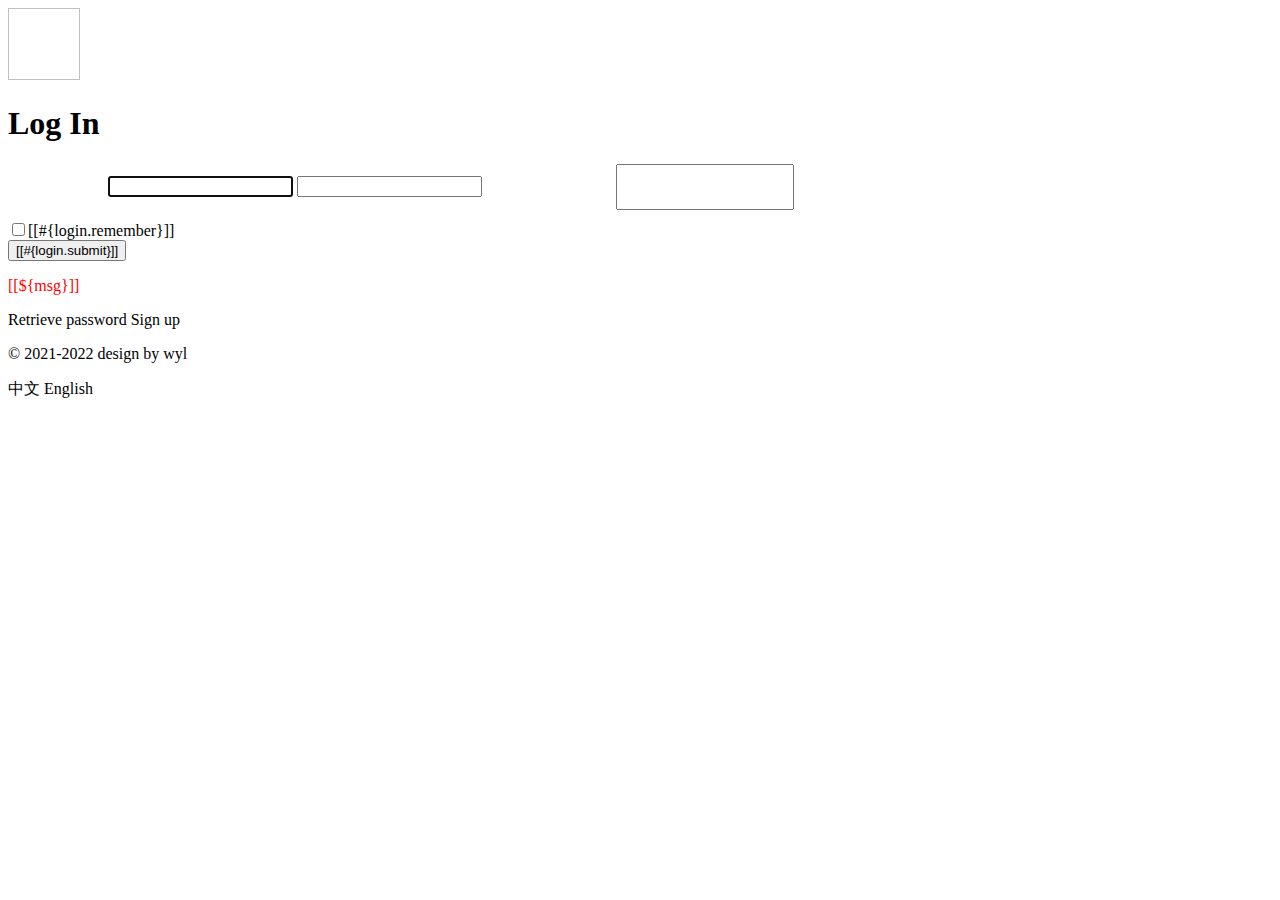
<file: SpringBoot-03/src/main/resources/templates/index.html>
<!DOCTYPE html>
<html lang="en" xmlns:th="http://www.thymeleaf.org">

<head>
    <meta http-equiv="Content-Type" content="text/html; charset=UTF-8">
    <meta name="viewport" content="width=device-width, initial-scale=1, shrink-to-fit=no">
    <meta name="description" content="">
    <meta name="author" content="">
    <title>login</title>
    <!-- Bootstrap core CSS -->
    <link th:href="@{/css/bootstrap.min.css}" rel="stylesheet">
    <!-- Custom styles for this template -->
    <link th:href="@{/css/signin.css}" rel="stylesheet">
    <script src="https://cdn.bootcdn.net/ajax/libs/jquery/3.6.0/jquery.js"></script>
    <script>
        $(function () {
            $("#vcodeImg").click(function () {
                $(this).prop("src", "/wyl/loginCpacha?t=" + new Date().getTime());     //为了避免浏览器的缓存机制，改变参数
            });
        });
    </script>
</head>

<body class="text-center">
<form class="form-signin" th:action="@{/user/login}" method="post">

    <img class="mb-4" th:src="@{/img/log2.jpg}" alt="" width="72" height="72">

    <h1 class="h3 mb-3 font-weight-normal">Log In</h1>

    <input type="text" class="form-control" name="username" th:placeholder="#{login.username}" required="" autofocus="">

    <input type="password" class="form-control" name="password" th:placeholder="#{login.password}" required="">

    <div style="float: left">
        <img id="vcodeImg" th:src="@{/loginCpacha}" width="100px">
    </div>

    <input type="text" class="form-control" name="vcode" th:placeholder="#{login.cpacha}"
           style=" width: 170px; height: 40px; margin-left:130px;  " required>

    <div class="checkbox mb-3" style="margin-top: 10px">
        <label>
            <input type="checkbox" value="remember-me">[[#{login.remember}]]
        </label>
    </div>

    <button class="btn btn-lg btn-primary btn-block" type="submit">[[#{login.submit}]]</button>

    <p class="mt-5 mb-3 " style="color: red">[[${msg}]]</p>

    <div class="bottom-text">
        <a class="btn btn-sm" th:href="@{/toRetrieve}">Retrieve password</a> <a class="btn btn-sm" th:href="@{/toRegister}">Sign up</a>
    </div>

    <p class="mt-5 mb-3 text-muted">© 2021-2022 design by wyl</p>

    <!--页面国际化-->
    <a class="btn btn-sm" th:href="@{/index(l='zh_CN')}">中文</a>
    <a class="btn btn-sm" th:href="@{/index(l='en_US')}">English</a>

</form>
</body>
</html>
</file>
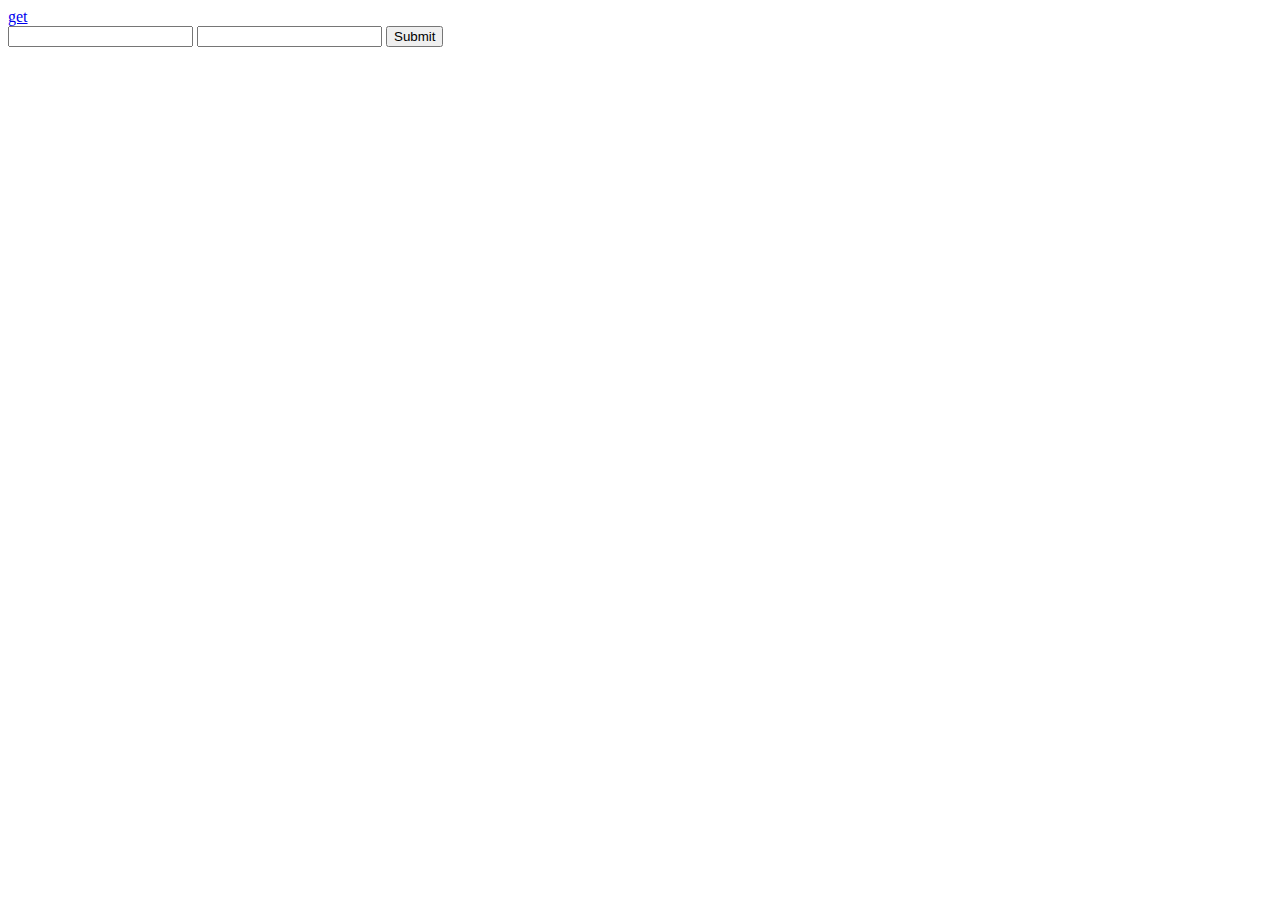
<file: SpringBoot-02/src/main/resources/static/Parameter.html>
<!DOCTYPE html>
<html lang="en">
<head>
    <meta charset="UTF-8">
    <title>Parameter</title>
</head>
<body>
<a href="http://127.0.0.1/parameterController/get/2015105456/%E6%AD%A6%E6%89%AC%E5%B2%9A?age=18&inters=t1&inters=t2">
    get
</a>

<form action="/parameterController/save" method="post">
    <input type="text" name="name"/>
    <input type="password" name="password"/>
    <input type="submit">
</form>

</body>
</html>
</file>
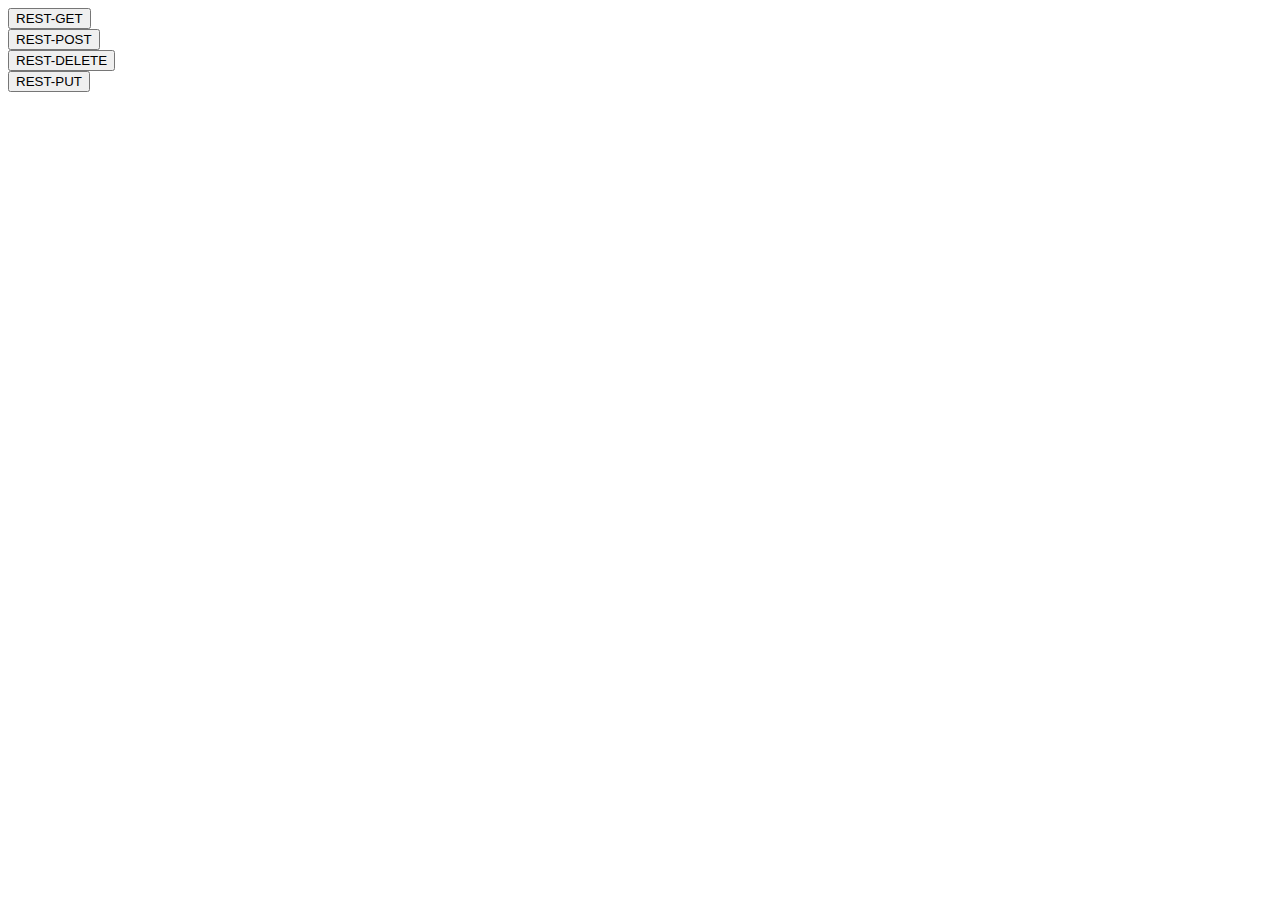
<file: SpringBoot-02/src/main/resources/static/REST.html>
<!DOCTYPE html>
<html lang="en">
<head>
    <meta charset="UTF-8">
    <title>TEST</title>
</head>
<body>

<!--获取 get-->
<form action="/restController/user" method="get">
    <input value="REST-GET" type="submit">
</form>

<!--保存 post-->
<form action="/restController/user" method="post">
    <input value="REST-POST" type="submit">
</form>

<!--删除 DELETE-->
<form action="/restController/user" method="post">
    <!--<input name="_method" type="hidden" value="DELETE">-->
    <!--修改TEST的默认配置  defaultMethodParam="_method"-->
    <input name="method" type="hidden" value="DELETE">
    <input value="REST-DELETE" type="submit">
</form>

<!--修改 PUT-->
<form action="/restController/user" method="post">
    <!--<input name="_method" type="hidden" value="PUT">-->
    <!--修改TEST的默认配置  defaultMethodParam="_method"-->
    <input name="method" type="hidden" value="PUT">
    <input value="REST-PUT" type="submit">
</form>

</body>
</html>
</file>
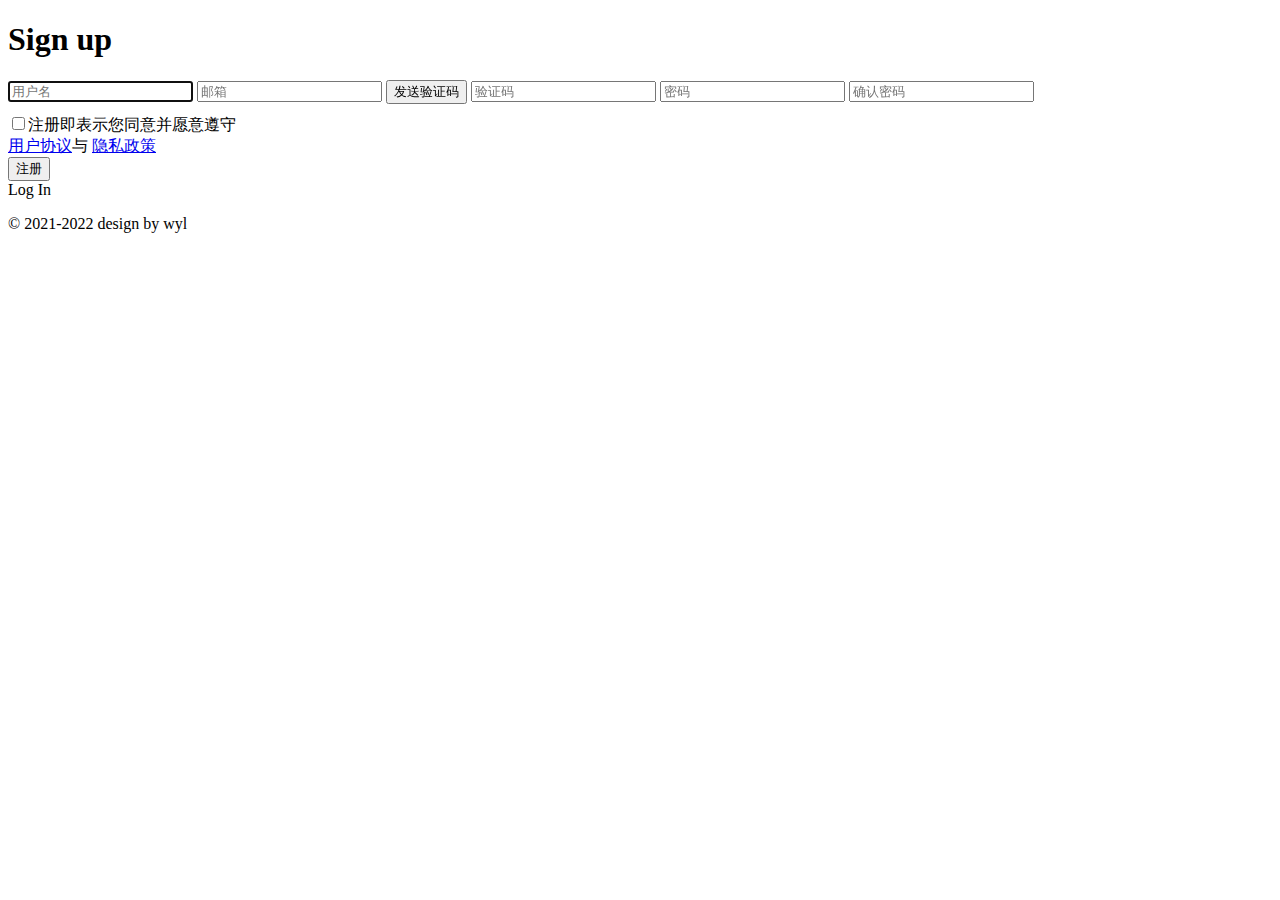
<file: SpringBoot-03/src/main/resources/templates/registrer.html>
<!DOCTYPE html>
<html lang="en" xmlns:th="http://www.thymeleaf.org">

<head>
    <meta http-equiv="Content-Type" content="text/html; charset=UTF-8">
    <meta name="viewport" content="width=device-width, initial-scale=1, shrink-to-fit=no">
    <title>Sign up</title>
    <!-- Bootstrap core CSS -->
    <link th:href="@{/css/bootstrap.min.css}" rel="stylesheet">
    <!-- Custom styles for this template -->
    <link th:href="@{/css/signin.css}" rel="stylesheet">

    <script src="https://cdn.bootcdn.net/ajax/libs/jquery/3.6.0/jquery.js"></script>

    <script>
        $(function () {
            //获取dom对象
            let username = $("#username");
            let email = $("#email");
            let buttonEmail = $("#buttonEmail");
            let submitBtn = $("#submitBtn");

            /**
             * 判断username是否存在
             */
            username.bind("blur", function () {
                $.ajax({
                    type: "GET",  //请求类型
                    url: "/wyl/user/userIsExit",      //请求的url
                    data: {username: username.val()}, //请求参数
                    dataType: "json",  //ajax接口（请求url）返回的数据类型
                    success: function (data) {//data：返回数据（json对象）
                        if (data === true) {
                            submitBtn.attr("disabled", true);
                            alert("用户名已经存在");
                        } else if (data === false) {
                            submitBtn.attr("disabled", false);
                        }
                    },
                });
            });

            /**
             *发送按钮可以点击
             */
            let flag = true;

            //判断email是否存在
            email.bind("blur", function () {
                $.ajax({
                    type: "GET",  //请求类型
                    url: "/wyl/user/emailIsExit",      //请求的url
                    data: {email: email.val()}, //请求参数
                    dataType: "json",  //ajax接口（请求url）返回的数据类型
                    success: function (data) {//data：返回数据（json对象）
                        if (data === true) {
                            alert("该邮箱已经注册 如果忘记密码请尝试修改密码");
                            buttonEmail.attr("disabled", true);
                            submitBtn.attr("disabled", true);
                        } else if (data === false) {
                            if (flag === true) {  //解决发送验证码期间发送按键解除
                                buttonEmail.attr("disabled", false);
                                submitBtn.attr("disabled", false);
                            }
                        }
                    },
                });
            });

            /**
             * 发送验证码
             */
            buttonEmail.bind("click", function () {
                flag = false;
                //定时器效果
                let time = 60;  // 定义剩下的秒数
                buttonEmail.attr("disabled", true);
                let timer = setInterval(function () {
                    if (time === 0) {
                        // 清除定时器和复原按钮
                        clearInterval(timer);
                        buttonEmail.attr("disabled", false);
                        flag = true;
                        buttonEmail.html('发送验证码');
                        time = 60;       // 重新赋值时间变量
                    } else {
                        buttonEmail.html(time + '秒后可再次发送');
                        time--;
                    }
                }, 1000);
                //ajax发送验证码
                $.ajax({
                    type: "GET",  //请求类型
                    url: "/wyl/emailCpacha",      //请求的url
                    data: {email: email.val(), doThing: "Register"},   //请求参数
                    dataType: "json",  //ajax接口（请求url）返回的数据类型
                    success: function (data) {//data：返回数据（json对象）
                        if (data === true) {
                            alert("验证码发送成功请注意查收");
                        }
                    },
                });
            });

            //两次密码比较
            let password = $("#password");
            let repassword = $("#repassword");
            repassword.bind("blur", function () {
                console.log(repassword.val());
                console.log(password.val());
                if (repassword.val() !== password.val()) {
                    alert("两次密码不一致");
                    submitBtn.attr("disabled", true);
                } else {
                    submitBtn.attr("disabled", false);
                }
            });

        });
    </script>

</head>

<body class="text-center">

<form class="form-signin" th:action="@{/user/register}" method="post">

    <h1 class="h3 mb-3 font-weight-normal">Sign up</h1>

    <input type="text" class="form-control" id="username" name="username" placeholder="用户名" required="" autofocus="">

    <input type="email" class="form-control" id="email" name="email" placeholder="邮箱" required="">
    <button class="btn btn-lg btn-danger btn-block" id="buttonEmail" type="button">发送验证码</button>
    <input type="text" class="form-control" name="emailCode" placeholder="验证码" required="">

    <input type="password" class="form-control" id="password" name="password" placeholder="密码" required="">
    <input type="password" class="form-control" id="repassword" name="repassword" placeholder="确认密码" required="">

    <div class="checkbox mb-3" style="margin-top: 10px">
        <label>
            <input type="checkbox" value="register" required="">注册即表示您同意并愿意遵守 <br/>
            <a class="btn btn-sm " href="#">用户协议</a>与
            <a class="btn btn-sm " href="#">隐私政策</a>
        </label>
    </div>

    <button class="btn btn-lg btn-primary btn-block" id="submitBtn" type="submit">注册</button>

    <!--登陆-->
    <div class="bottom-text">
        <a class="btn btn-sm " th:href="@{/}">Log In</a>
    </div>

    <p class="mt-5 mb-3 text-muted">© 2021-2022 design by wyl</p>

</form>
</body>
</html>
</file>
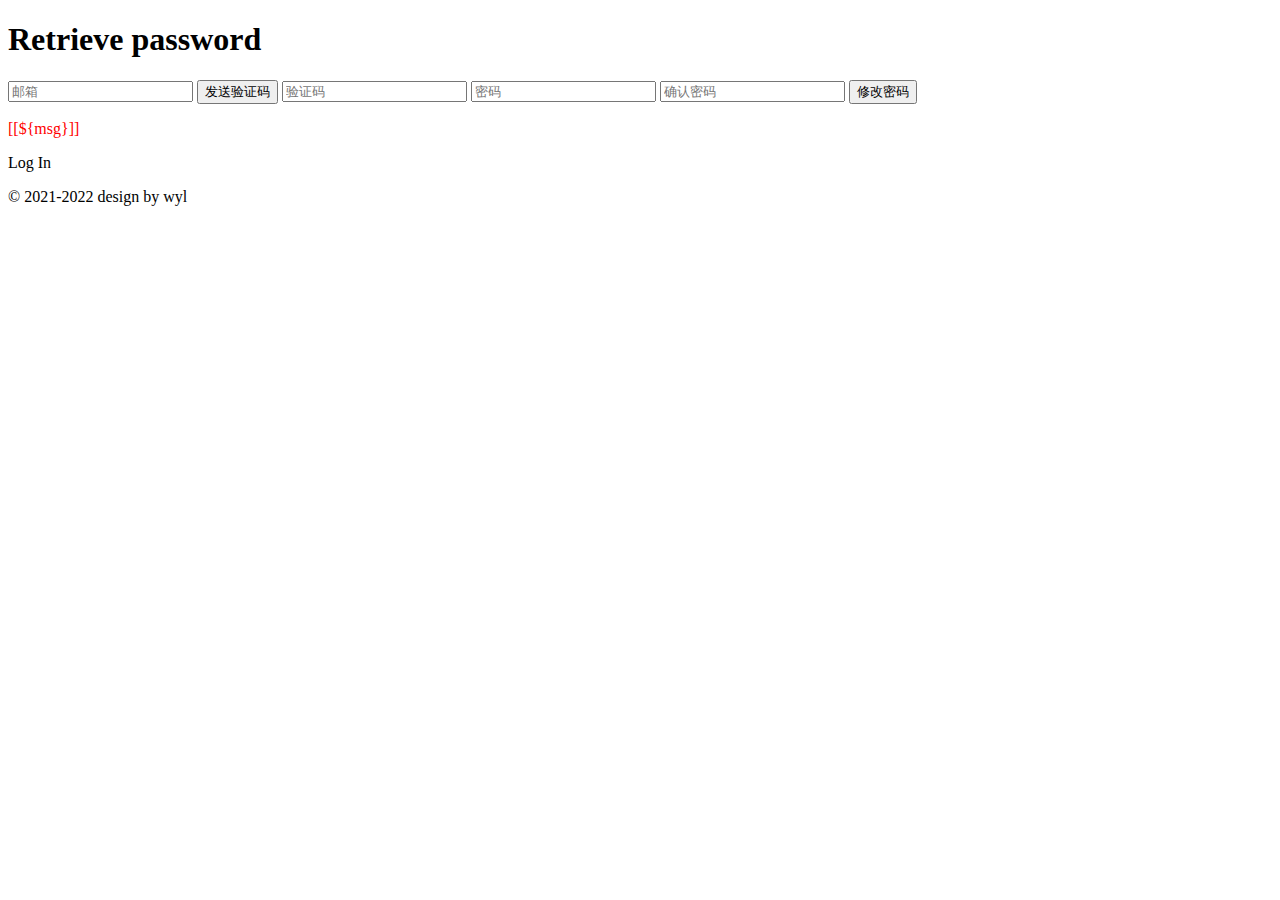
<file: SpringBoot-03/src/main/resources/templates/retrievePassword.html>
<!DOCTYPE html>
<html lang="en" xmlns:th="http://www.thymeleaf.org">
<head>
    <meta charset="UTF-8">
    <title>RetrievePassword</title>
    <link th:href="@{/css/bootstrap.min.css}" rel="stylesheet">
    <!-- Custom styles for this template -->
    <link th:href="@{/css/signin.css}" rel="stylesheet">
    <script src="https://cdn.bootcdn.net/ajax/libs/jquery/3.6.0/jquery.js"></script>
    <script>
        $(function () {
            //获取dom对象
            let email = $("#email");
            let buttonEmail = $("#buttonEmail");
            let submitBtn = $("#submitBtn");

            /**
             *发送按钮可以点击
             */
            //判断email是否存在
            email.bind("blur", function () {
                $.ajax({
                    type: "GET",  //请求类型
                    url: "/wyl/user/emailIsExit",      //请求的url
                    data: {email: email.val()},//请求参数
                    dataType: "json",  //ajax接口（请求url）返回的数据类型
                    success: function (data) {//data：返回数据（json对象）
                        if (data === true) {           //数据库中存在该邮箱
                            alert("邮箱可以重置密码");
                            buttonEmail.attr("disabled", false);
                            submitBtn.attr("disabled", false);
                        } else if (data === false) {    //数据库中不存在该邮箱
                            //解决发送验证码期间发送按键解除
                            buttonEmail.attr("disabled", true);
                            submitBtn.attr("disabled", true);
                        }
                    },
                });
            });

            /**
             * 发送验证码
             */
            buttonEmail.bind("click", function () {
                //定时器效果
                let time = 60;  // 定义剩下的秒数
                buttonEmail.attr("disabled", true);
                let timer = setInterval(function () {
                    if (time === 0) {
                        // 清除定时器和复原按钮
                        clearInterval(timer);
                        buttonEmail.attr("disabled", false);
                        buttonEmail.html('发送验证码');
                        time = 60;       // 重新赋值时间变量
                    } else {
                        buttonEmail.html(time + '秒后可再次发送');
                        time--;
                        buttonEmail.attr("disabled", true);
                    }
                }, 1000);
                //ajax发送验证码
                $.ajax({
                    type: "GET",  //请求类型
                    url: "/wyl/emailCpacha",      //请求的url
                    data: {email: email.val(), doThing: "Retrieve"},   //请求参数
                    dataType: "json",  //ajax接口（请求url）返回的数据类型
                    success: function (data) {//data：返回数据（json对象）
                        if (data === true) {
                            alert("验证码发送成功请注意查收");
                        }
                    },
                });
            });

            //两次密码比较
            let password = $("#password");
            let repassword = $("#repassword");
            repassword.bind("blur", function () {
                console.log(repassword.val());
                console.log(password.val());
                if (repassword.val() !== password.val()) {
                    alert("两次密码不一致");
                    submitBtn.attr("disabled", true);
                } else {
                    submitBtn.attr("disabled", false);
                }
            });

        });
    </script>
</head>
<body class="text-center">

<form class="form-signin" th:action="@{/user/retrieve}" method="post">

    <h1 class="h3 mb-3 font-weight-normal">Retrieve password</h1>

    <input type="email" class="form-control" id="email" name="email" placeholder="邮箱" required="">
    <button class="btn btn-lg btn-danger btn-block" id="buttonEmail" type="button">发送验证码</button>
    <input type="text" class="form-control" name="emailCode" placeholder="验证码" required="">

    <input type="password" class="form-control" id="password" name="password" placeholder="密码" required="">
    <input type="password" class="form-control" id="repassword" name="repassword" placeholder="确认密码" required="">

    <button class="btn btn-lg btn-primary btn-block" id="submitBtn" type="submit">修改密码</button>

    <p class="mt-5 mb-3 " style="color: red">[[${msg}]]</p>

    <!--登陆-->
    <div class="bottom-text">
        <a class="btn btn-sm " th:href="@{/}">Log In</a>
    </div>

    <p class="mt-5 mb-3 text-muted">© 2021-2022 design by wyl</p>

</form>
</body>
</html>
</file>
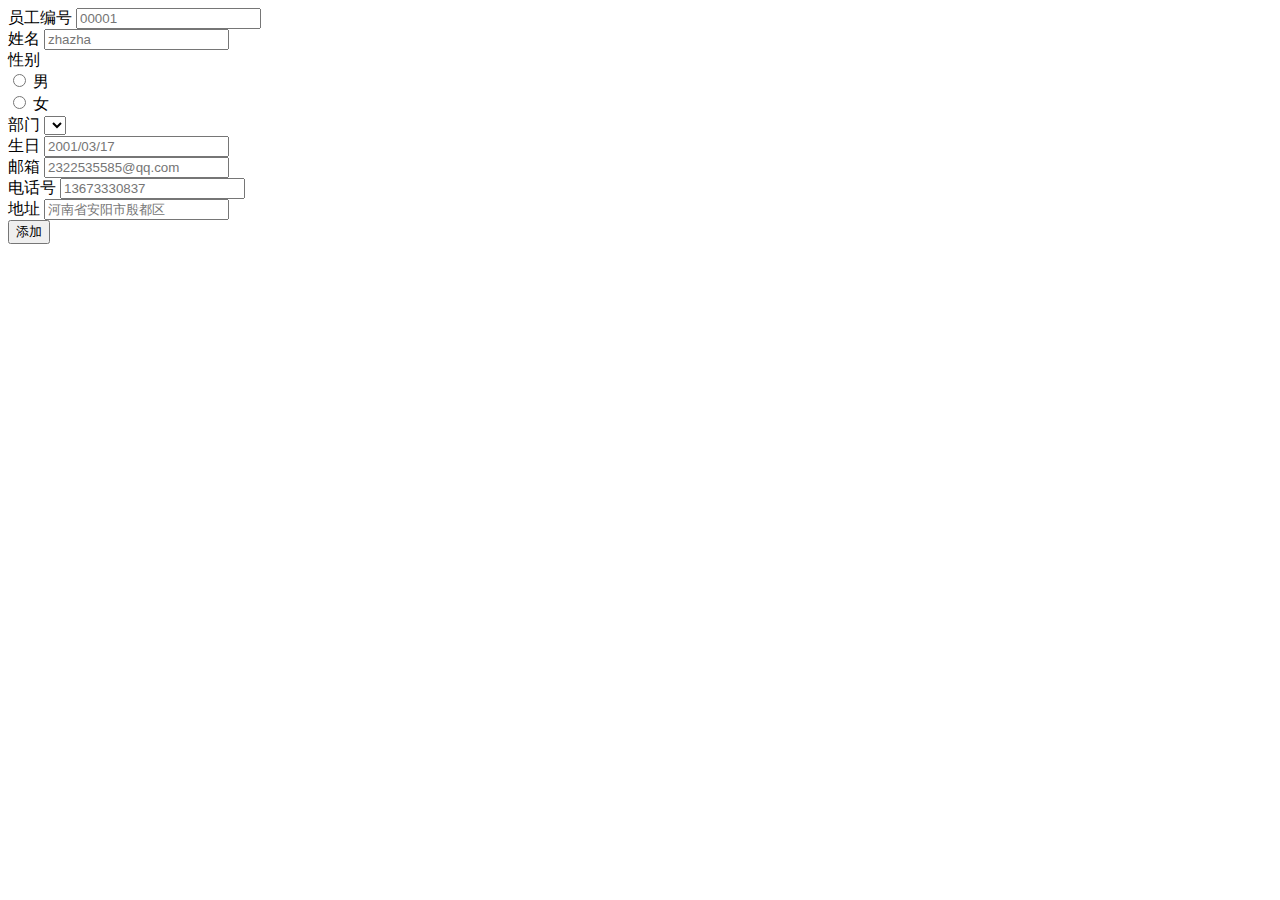
<file: SpringBoot-03/src/main/resources/templates/emp/addemp.html>
﻿<!DOCTYPE html>
<html lang="en" xmlns:th="http://www.thymeleaf.org">
<head>
    <meta http-equiv="Content-Type" content="text/html; charset=UTF-8">
    <meta name="viewport" content="width=device-width, initial-scale=1, shrink-to-fit=no">
    <meta name="description" content="">
    <meta name="author" content="">
    <title>AddEmp</title>

    <!-- Bootstrap core CSS -->
    <link th:href="@{/css/bootstrap.min.css}" rel="stylesheet">
    <!-- Custom styles for this template -->
    <link th:href="@{/css/dashboard.css}" rel="stylesheet">

    <style type="/css">
        /* Chart.js */

        @-webkit-keyframes chartjs-render-animation {
            from {
                opacity: 0.99
            }
            to {
                opacity: 1
            }
        }

        @keyframes chartjs-render-animation {
            from {
                opacity: 0.99
            }
            to {
                opacity: 1
            }
        }

        .chartjs-render-monitor {
            -webkit-animation: chartjs-render-animation 0.001s;
            animation: chartjs-render-animation 0.001s;
        }
    </style>

</head>
<body>

<!--顶部导航栏-->
<div th:insert="~{commons/commons::topbar}"/>
<div class="container-fluid">
    <div class="row">

        <!--侧边栏-->
        <div th:insert="~{commons/commons::sidebar(active='list.html')}"/>

        <main role="main" class="col-md-9 ml-sm-auto col-lg-10 pt-3 px-4">

            <form th:action="@{/employee/addemp}" method="post">

                <div class="form-group">
                    <label>员工编号</label>
                    <input type="text" class="form-control" name="empNumber" placeholder="00001" required>
                </div>

                <div class="form-group">
                    <label>姓名</label>
                    <input type="text" class="form-control" name="email" placeholder="zhazha" required>
                </div>

                <div class="form-group">
                    <label>性别</label><br/>
                    <div class="form-check form-check-inline">
                        <input class="form-check-input" type="radio" name="gender" value="1">
                        <label class="form-check-label">男</label>
                    </div>

                    <div class="form-check form-check-inline">
                        <input class="form-check-input" type="radio" name="gender" value="0">
                        <label class="form-check-label">女</label>
                    </div>
                </div>

                <div class="form-group">
                    <label>部门</label>
                    <select class="form-control" name="departmentid">
                        <option th:each="depart:${departments}" th:text="${depart.getDepartmentName()}"
                                th:value="${depart.getId()}"></option>
                    </select>
                </div>

                <div class="form-group">
                    <label>生日</label>
                    <input type="text" class="form-control" name="birth" placeholder="2001/03/17">
                </div>

                <div class="form-group">
                    <label>邮箱</label>
                    <input type="email" class="form-control" name="email" placeholder="2322535585@qq.com">
                </div>

                <div class="form-group">
                    <label>电话号</label>
                    <input type="text" class="form-control" name="phoneNumber" placeholder="13673330837">
                </div>

                <div class="form-group">
                    <label>地址</label>
                    <input type="text" class="form-control" name="location" placeholder="河南省安阳市殷都区">
                </div>

                <button type="submit" class="btn btn-primary">添加</button>

            </form>

        </main>
    </div>
</div>


<script type="text/javascript" th:src="@{/js/jquery-3.2.1.slim.min.js}"></script>
<script type="text/javascript" th:src="@{/js/popper.min.js}"></script>
<script type="text/javascript" th:src="@{/js/bootstrap.min.js}"></script>

<!-- Icons -->
<script type="text/javascript" th:src="@{/js/feather.min.js}"></script>
<script>
    feather.replace()
</script>


</body>
</html>
</file>
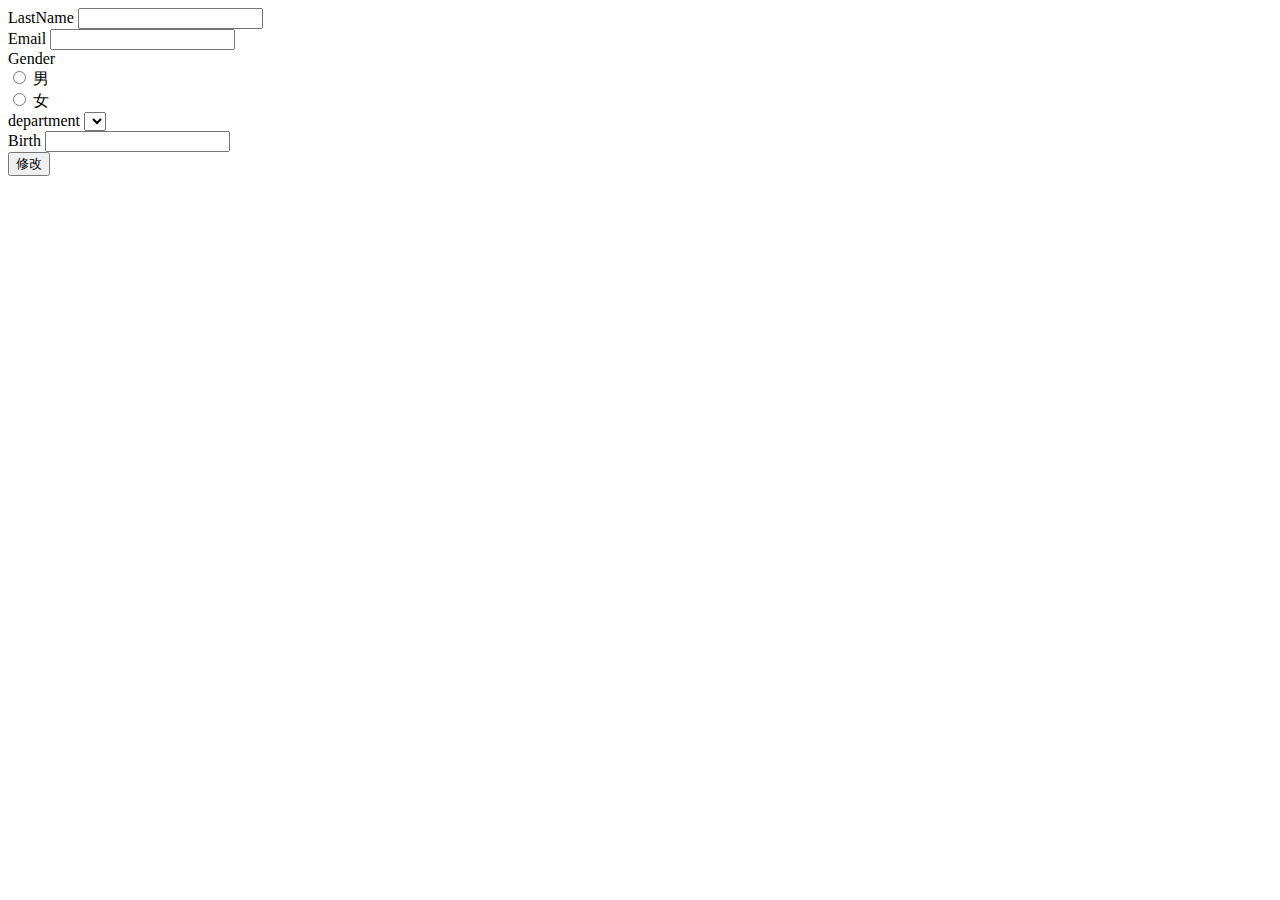
<file: SpringBoot-03/src/main/resources/templates/emp/updateemp.html>
﻿<!DOCTYPE html>
<!-- saved from url=(0052)http://getbootstrap.com/docs/4.0/examples/dashboard/ -->
<html lang="en" xmlns:th="http://www.thymeleaf.org">

<head>
    <meta http-equiv="Content-Type" content="text/html; charset=UTF-8">
    <meta name="viewport" content="width=device-width, initial-scale=1, shrink-to-fit=no">
    <meta name="description" content="">
    <meta name="author" content="">

    <title>Dashboard Template for Bootstrap</title>
    <!-- Bootstrap core CSS -->
    <link th:href="@{/css/bootstrap.min.css}" rel="stylesheet">

    <!-- Custom styles for this template -->
    <link th:href="@{/css/dashboard.css(active='list.html')}" rel="stylesheet">
    <style type="/css">
        /* Chart.js */

        @-webkit-keyframes chartjs-render-animation {
            from {
                opacity: 0.99
            }
            to {
                opacity: 1
            }
        }

        @keyframes chartjs-render-animation {
            from {
                opacity: 0.99
            }
            to {
                opacity: 1
            }
        }

        .chartjs-render-monitor {
            -webkit-animation: chartjs-render-animation 0.001s;
            animation: chartjs-render-animation 0.001s;
        }
    </style>
</head>

<body>

<nav th:replace="~{commons/common::headerNav}"></nav>

<div class="container-fluid">
    <div class="row">
        <nav th:replace="~{commons/common::sideNav(active='list.html')}"></nav>

        <main role="main" class="col-md-9 ml-sm-auto col-lg-10 pt-3 px-4">
            <form th:action="@{/save}" method="post">
                <input type="hidden" name="id" th:value="${employee.getId()}">
            <div class="form-group">
                <label>LastName</label>
                    <input type="text" class="form-control" name="name" th:value="${employee.getName()}">
            </div>
            <div class="form-group">
                <label>Email</label>
                <input type="email" class="form-control" name="email" th:value="${employee.getEmail()}">
            </div>
            <div class="form-group">
                <label>Gender</label><br/>
                <div class="form-check form-check-inline">
                    <input th:checked="${employee.getGender()==1}" class="form-check-input" type="radio" name="gender" value="1">
                    <label class="form-check-label">男</label>
                </div>
                <div class="form-check form-check-inline">
                    <input th:checked="${employee.getGender()==0}" class="form-check-input" type="radio" name="gender" value="0">
                    <label class="form-check-label">女</label>
                </div>
            </div>
            <div class="form-group">
                <label>department</label>
                <select class="form-control" name="departmentId" >
                    <option th:selected="${depart.getId()==employee.getDepartmentId()}" th:each="depart:${departments}" th:text="${depart.getDepartmentName()}" th:value="${depart.getId()}"></option>
                </select>
            </div>
            <div class="form-group">
                <label>Birth</label>
                <input type="text" class="form-control" name="birth" th:value="${employee.getBirth()}">
            </div>
            <button type="submit" class="btn btn-primary">修改</button>
            </form>
        </main>
    </div>
</div>

<!-- Bootstrap core JavaScript
================================================== -->
<!-- Placed at the end of the document so the pages load faster -->
<script type="text/javascript" th:src="@{/js/jquery-3.2.1.slim.min.js}" ></script>
<script type="text/javascript" th:src="@{/js/popper.min.js}" ></script>
<script type="text/javascript" th:src="@{/js/bootstrap.min.js}" ></script>

<!-- Icons -->
<script type="text/javascript" th:src="@{/js/feather.min.js}" ></script>
<script>
    feather.replace()
</script>

<!-- Graphs -->
<script type="text/javascript" th:src="@{/js/Chart.min.js}" ></script>
<script>
    var ctx = document.getElementById("myChart");
    var myChart = new Chart(ctx, {
        type: 'line',
        data: {
            labels: ["Sunday", "Monday", "Tuesday", "Wednesday", "Thursday", "Friday", "Saturday"],
            datasets: [{
                data: [15339, 21345, 18483, 24003, 23489, 24092, 12034],
                lineTension: 0,
                backgroundColor: 'transparent',
                borderColor: '#007bff',
                borderWidth: 4,
                pointBackgroundColor: '#007bff'
            }]
        },
        options: {
            scales: {
                yAxes: [{
                    ticks: {
                        beginAtZero: false
                    }
                }]
            },
            legend: {
                display: false,
            }
        }
    });
</script>

</body>

</html>
</file>
